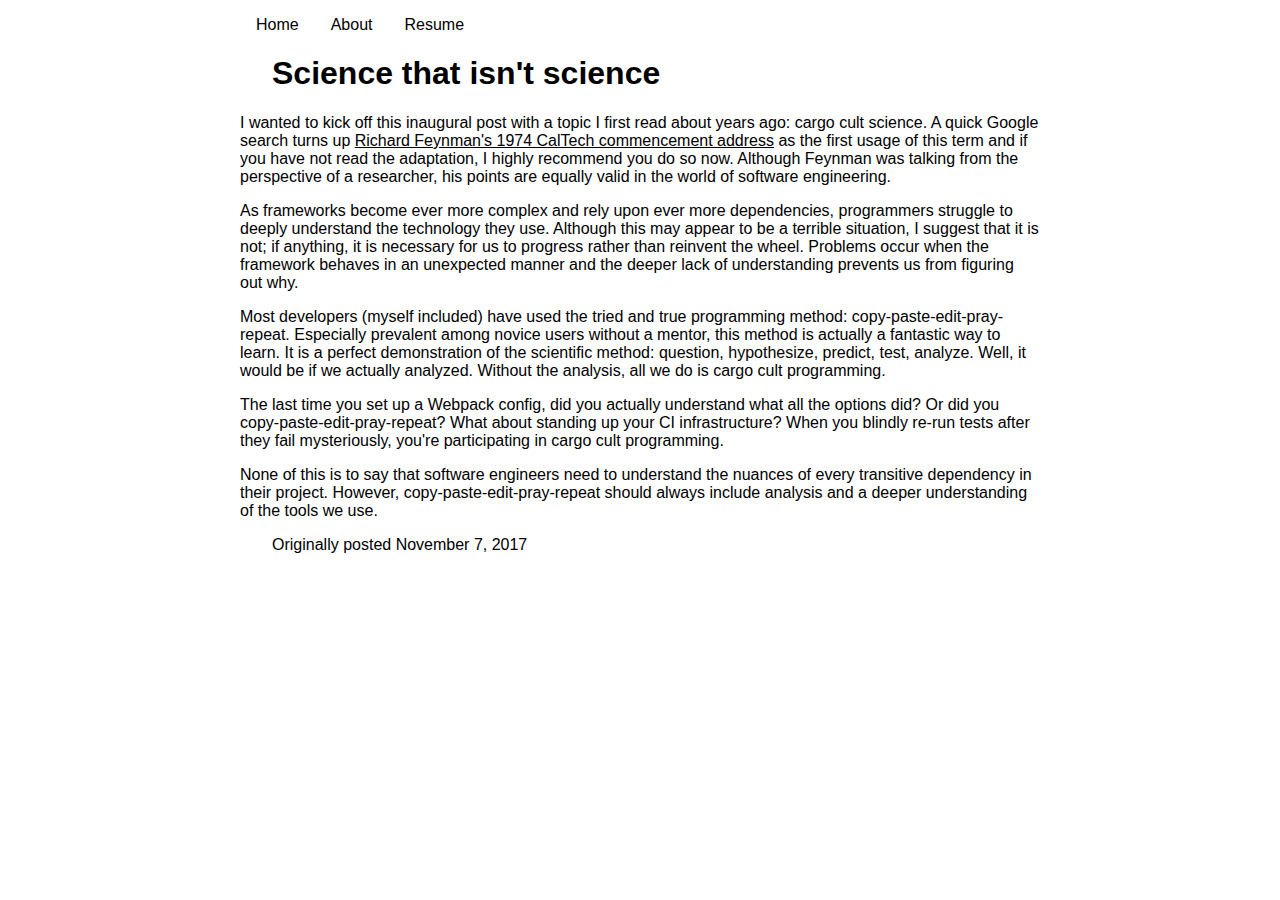
<file: index.html>
<!DOCTYPE html>
<html lang="en">
<head>
    <meta charset="UTF-8">
    <title>Tom Liao - Home</title>
    <link href="default.css" rel="stylesheet">
</head>
<body>
<header>
    <nav>
        <a href="index.html">Home</a>
        <a href="about.html">About</a>
        <a href="Tom%20Liao%20-%20Resume.pdf">Resume</a>
    </nav>
</header>

<article>
    <header>
        <h1>Science that isn't science</h1>
    </header>
    <p>
        I wanted to kick off this inaugural post with a topic I first read about years ago: cargo cult science. A quick
        Google search turns up <a href="http://www.lhup.edu/~DSIMANEK/cargocul.htm">Richard Feynman's 1974 CalTech
        commencement address</a> as the first usage of this term and if you have not read the adaptation, I highly
        recommend you do so now. Although Feynman was talking from the perspective of a researcher, his points are
        equally valid in the world of software engineering.
    </p>
    <p>
        As frameworks become ever more complex and rely upon ever more dependencies, programmers struggle to deeply
        understand the technology they use. Although this may appear to be a terrible situation, I suggest that it is
        not; if anything, it is necessary for us to progress rather than reinvent the wheel. Problems occur when the
        framework behaves in an unexpected manner and the deeper lack of understanding prevents us from figuring out
        why.
    </p>
    <p>
        Most developers (myself included) have used the tried and true programming method: copy-paste-edit-pray-repeat.
        Especially prevalent among novice users without a mentor, this method is actually a fantastic way to learn. It
        is a perfect demonstration of the scientific method: question, hypothesize, predict, test, analyze. Well,
        it would be if we actually analyzed. Without the analysis, all we do is cargo cult programming.
    </p>
    <p>
        The last time you set up a Webpack config, did you actually understand what all the options did? Or did you
        copy-paste-edit-pray-repeat? What about standing up your CI infrastructure? When you blindly re-run tests after
        they fail mysteriously, you're participating in cargo cult programming.
    </p>
    <p>
        None of this is to say that software engineers need to understand the nuances of every transitive dependency in
        their project. However, copy-paste-edit-pray-repeat should always include analysis and a deeper understanding
        of the tools we use.
    </p>
    <footer>
        <p>
            Originally posted
            <time datetime="2017-11-07">November 7, 2017</time>
        </p>
    </footer>
</article>

</body>
</html>
</file>
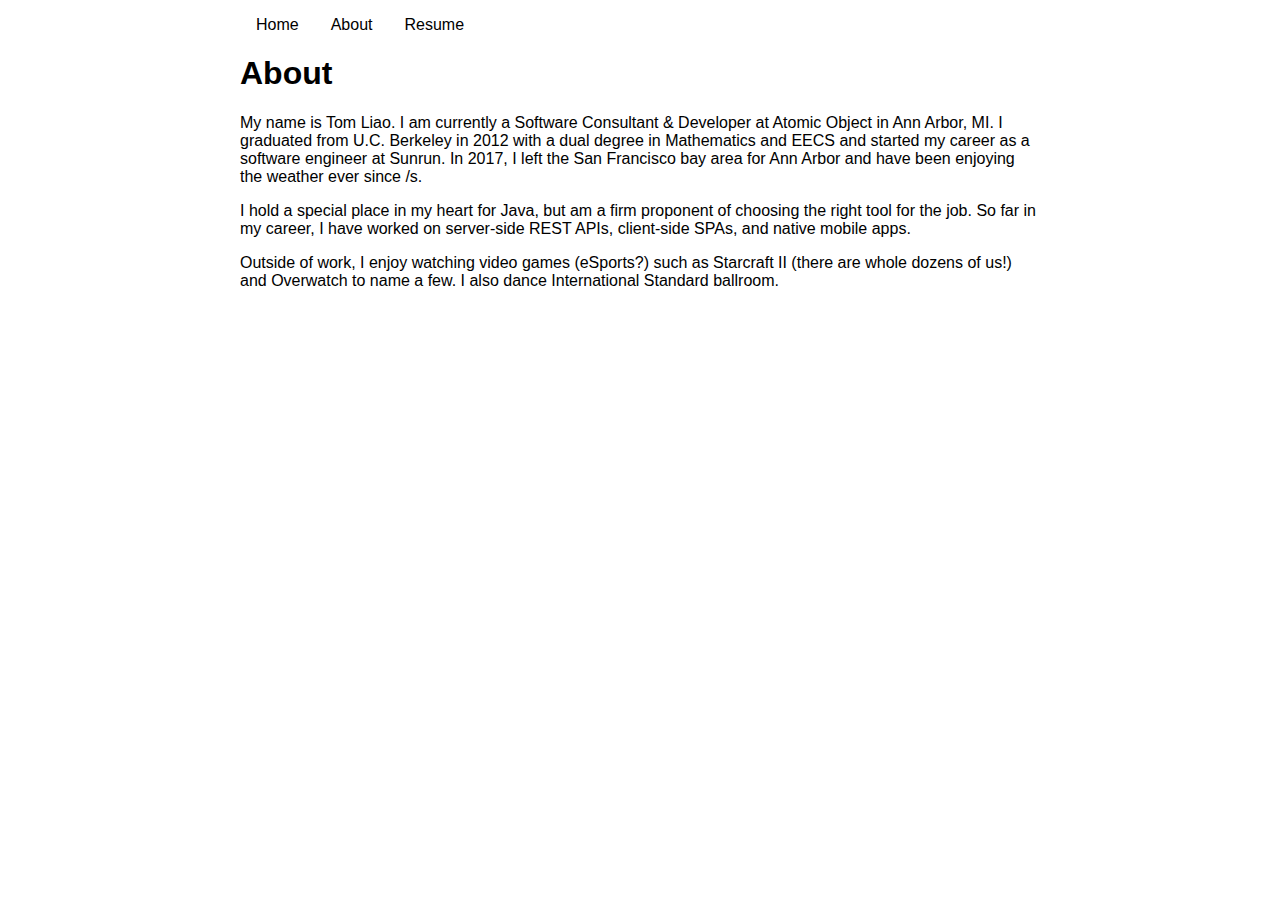
<file: about.html>
<!DOCTYPE html>
<html lang="en">
<head>
    <meta charset="UTF-8">
    <title>Tom Liao - About</title>
    <link href="default.css" rel="stylesheet">
</head>
<body>
<header>
    <nav>
        <a href="index.html">Home</a>
        <a href="about.html">About</a>
        <a href="Tom%20Liao%20-%20Resume.pdf">Resume</a>
    </nav>
</header>

<h1>
    About
</h1>
<p>
    My name is Tom Liao. I am currently a Software Consultant & Developer at Atomic Object in Ann Arbor, MI. I graduated
    from U.C. Berkeley in 2012 with a dual degree in Mathematics and EECS and started my career as a software engineer
    at Sunrun. In 2017, I left the San Francisco bay area for Ann Arbor and have been enjoying the weather ever since
    /s.
</p>
<p>
    I hold a special place in my heart for Java, but am a firm proponent of choosing the right tool for the job. So far
    in my career, I have worked on server-side REST APIs, client-side SPAs, and native mobile apps.
</p>
<p>
    Outside of work, I enjoy watching video games (eSports?) such as Starcraft II (there are whole dozens of us!) and
    Overwatch to name a few. I also dance International Standard ballroom.
</p>

</body>
</html>
</file>
<file: default.css>
body {
    font-family: Verdana, sans-serif;
    margin: auto;
    max-width: 800px;
    padding: 1rem;
}

nav {
    display: flex;
    flex-direction: row;
}

nav a {
    color: inherit;
    padding: 0 1rem;
    text-decoration: none;
    transition: all 0.25s linear 0s;
}

nav a:visited {
    color: inherit;
}

nav a:hover {
    color: #9b9b9b;
}

a {
    color: inherit;
    transition: all 0.1s linear 0s;
}

a:visited {
    color: inherit;
}

a:hover {
    color: #9b9b9b;
}

article header {
    margin-left: 2rem;
}

article footer {
    margin-left: 2rem;
}
</file>
